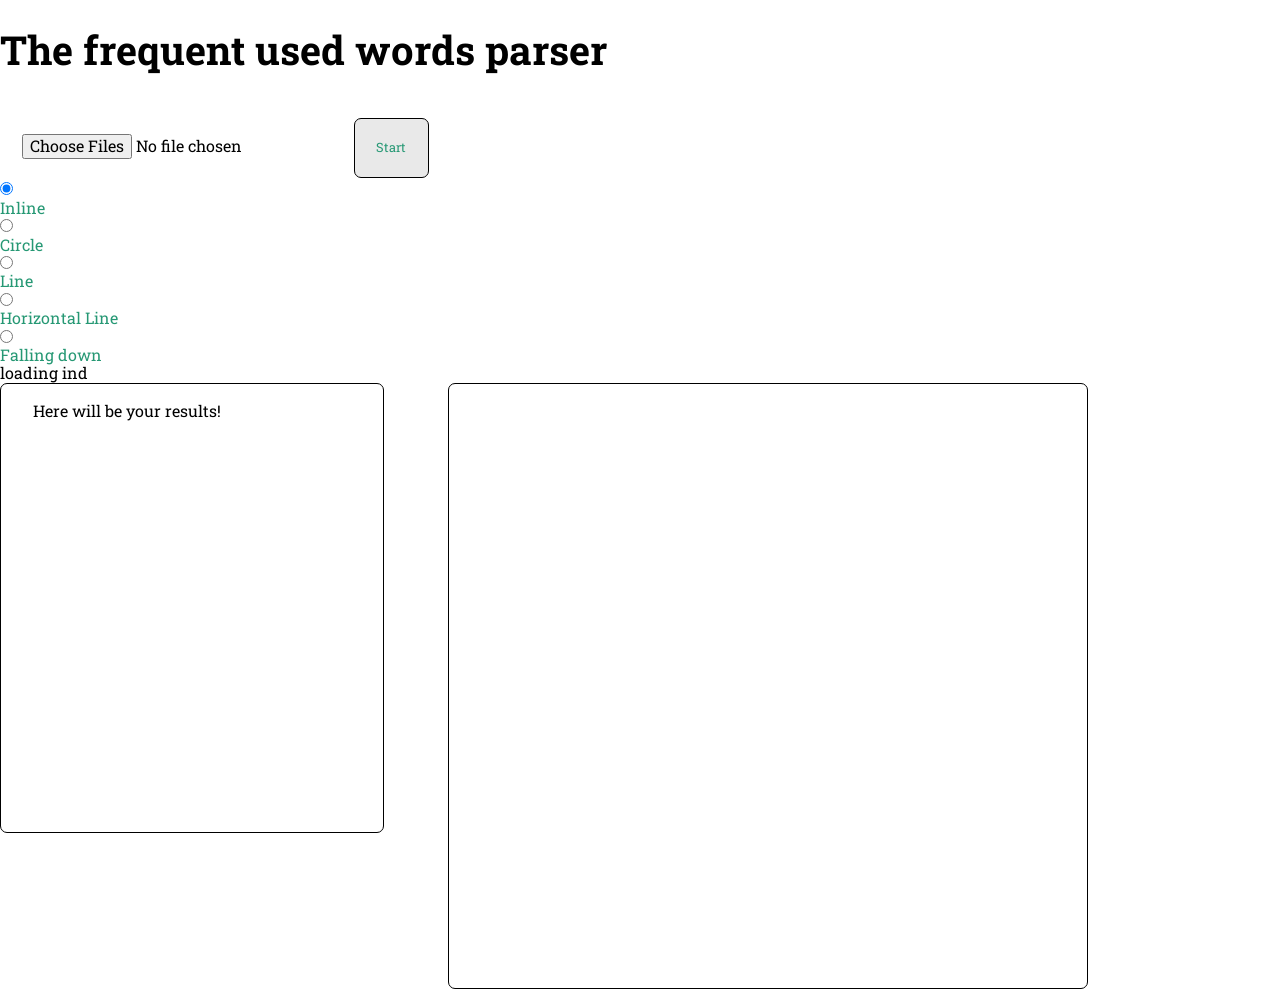
<file: index.html>
<!doctype html>
<html lang="en">
  <head>
    <meta charset="UTF-8" />
    <meta name="viewport" content="width=device-width, initial-scale=1.0" />
    <title>Frequent use</title>
    <link rel="stylesheet" href="reset.css" />
    <link rel="stylesheet" href="style.css" />
  </head>
  <body>
    <div class="wrapper">
      <h1 class="header">The frequent used words parser</h1>
      <div class="input">
        <input
          type="file"
          accept=".html,.JSON,.txt"
          multiple
          class="input__file rounded padded"
          placeholder="Select text/HTML/JSON file" />
        <button class="input__button btn bordered rounded padded">Start</button>
      </div>

      <div class="radio-group">
        <div class="radio-group__switch">
          <input
            type="radio"
            name="radio__switch"
            class="radioBtn-inline radio__btn radio__btn--square" />
          <div class="radio__description">Inline</div>
        </div>
        <div class="radio-group__switch">
          <input
            type="radio"
            name="radio__switch"
            class="radioBtn-circle radio__btn radio__btn--square" />
          <div class="radio__description">Circle</div>
        </div>
        <div class="radio-group__switch">
          <input
            type="radio"
            name="radio__switch"
            class="radioBtn-line radio__btn radio-group__btn--square" />
          <div class="radio__description">Line</div>
        </div>
        <div class="radio-group__switch">
          <input
            type="radio"
            name="radio__switch"
            class="radioBtn-line-horizontal radio-group__btn radio__btn--square" />
          <div class="radio__description">Horizontal Line</div>
        </div>
        <div class="radio-group__switch">
          <input
            type="radio"
            name="radio__switch"
            class="radioBtn-falling-down radio-group__btn radio__btn--square" />
          <div class="radio__description">Falling down</div>
        </div>
        <div class="radio-group__loading-indicator loading-indicator">
          loading ind
        </div>
      </div>

      <div class="grid">
        <div class="grid__first-item grid__item bordered rounded">
          <div class="item__textbox">
            <p>Here will be your results!</p>
          </div>
        </div>
        <div class="grid__second-item grid__item bordered rounded"></div>
      </div>
    </div>

    <script src="index.js"></script>
  </body>
</html>
</file>
<file: style.css>
:root {
  /* Color palette tokens */
  --color-primary: rgb(38, 152, 116);
  --color-neutral-dark: rgb(10, 6, 30);
  --color-neutral-light: rgb(233, 233, 233);
  --color-inaccesible: rgb(247, 232, 232);
  --bcgColor-inaccesible: rgb(246, 72, 72);

  /* Border */
  --border-radius: 7px;
  --border-color: black;

  /* Font-sizes */
  --font-size-extraSmall: 0.5rem;
  --font-size-small: 0.8rem;
  --font-size-regular: 1rem;
  --font-size-header: 2.5rem;

  /* Layout Spacing Tokens */
  --space-sm: 2%;
  --space-md: 6%;
  --space-lg: 10%;
}
@font-face {
  font-family: "Roboto Slab";
  src: url(RobotoSlab-VariableFont_wght.ttf);
}
body {
  font-family: "Roboto Slab", sans-serif;
  font-size: var(--font-size-regular);
}
.hidden {
  display: none;
}
.rounded {
  border-radius: var(--border-radius);
}
.bordered {
  border: 1px solid var(--border-color);
}
.padded {
  padding: var(--space-sm);
}
.centered {
  justify-content: center;
  align-items: center;
  text-align: center;
}
.theme-light {
  color: var(--color-primary);
  background-color: var(--color-neutral-light);
}
.theme-dark {
  color: var(--color-primary);
  background-color: var(--color-neutral-dark);
}
/* ELEMENTS */
.btn {
  background-color: var(--color-neutral-light);
  color: var(--color-primary);
  cursor: pointer;
}
.radio__btn--square {
}
.header {
  font-size: var(--font-size-header);
}
/* MAIN SECTION */

.wrapper {
  width: 85vw;
  height: 96vh;
  justify-self: center;
}
.input__button {
  font-size: var(--font-size-small);
  width: fit-content;
  margin-top: 2vh;
}

/* SWITCH CONTROLS AND RESULT WINDOWS */
/* .Switch-header-wrapper {
  display: grid;
  grid-template-columns: repeat(auto-fit, minmax(200px, 1fr));
  align-items: center;
} */
.radio__description {
  color: var(--color-primary);
}
.grid {
  position: relative;
  display: grid;
  grid-template-columns: 30vw 50vw;
  grid-template-rows: 50vh;
  column-gap: 4rem;
}

.grid__first-item {
  overflow: hidden;
  padding: 2vh 2.5vw;
  .item__textbox {
    height: 100%;
    overflow-x: hidden;
    overflow-y: auto;
    font-size: var(--font-size-regular);
  }
}

.grid__second-item {
  height: 60vh;
  display: flex;
  flex-wrap: wrap;
  overflow-y: auto;
  padding-top: var(--space-lg);
  justify-content: center;
  align-content: center;
  .second-item__text--scaleDown {
    scale: 0.5;
    z-index: -5;
  }
}

/* ELSE */
.input__button:disabled {
  background-color: var(--bcgColor-inaccesible);
  color: var(--color-inaccesible);
}

/* ADAPTIVE DESIGN */

@media (prefers-color-scheme: dark) {
  body {
    background-color: var(--color-neutral-dark);
  }
}

@media screen and (max-width: 768px) {
}
</file>
